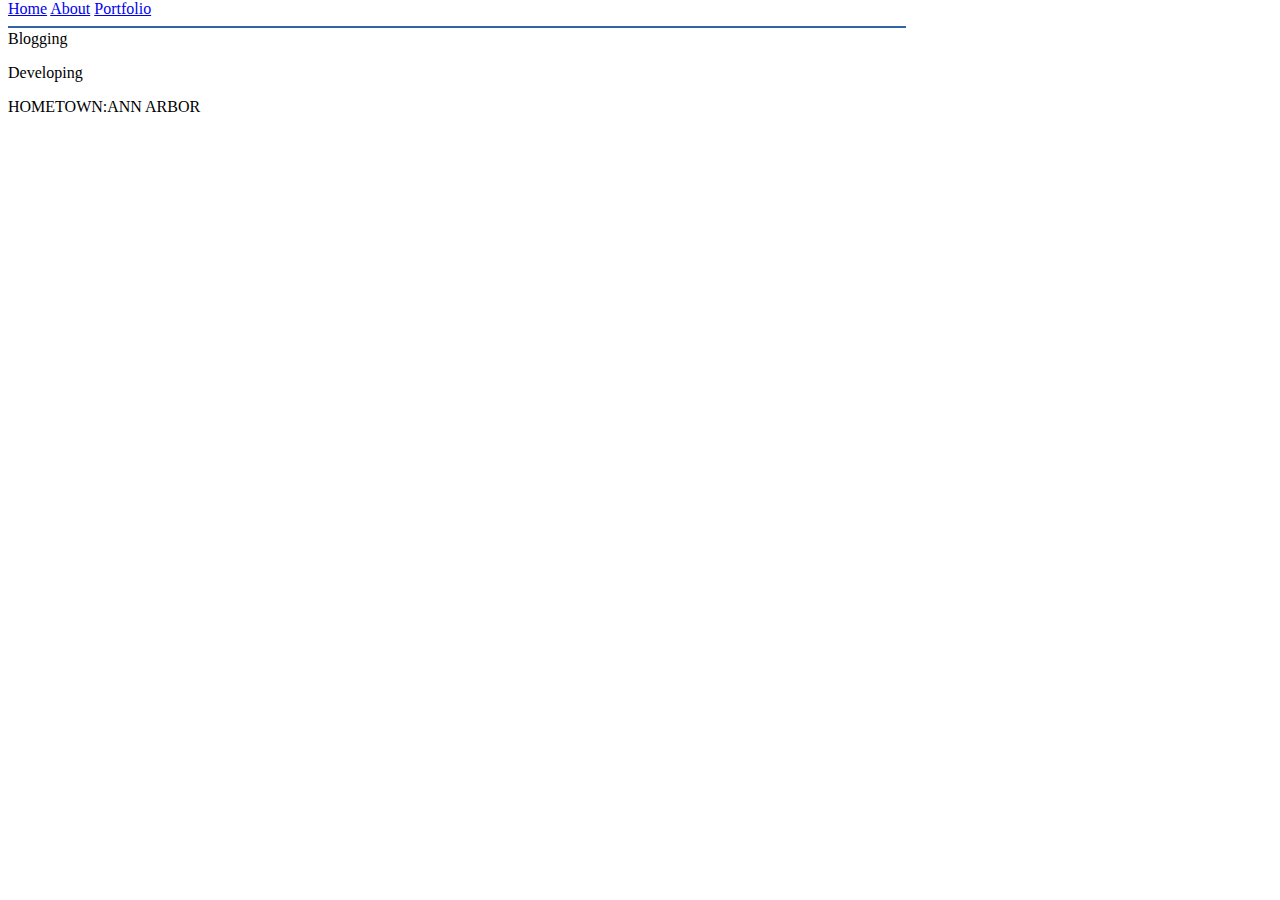
<file: index.html>
<html>
    <head>
        <title>Homepage</title>
        <link rel="stylesheet" type="text/css" href="main.css">
    </head>
    <body>
        <header class="top"> 
            <a href="index.html">Home</a>
            <a href="about.html">About</a>
            <a href ="protfolio.html">Portfolio</a>
            <hr color="#3363A5" size="2" align="left" width="70%">
        </header>
        <div class="thing">
        <p>
            Blogging
        </p>
        <p>
            Developing
        </p>
        <p>
           HOMETOWN:ANN ARBOR 
        </p>
        </div>

    </body>
</html>
</file>
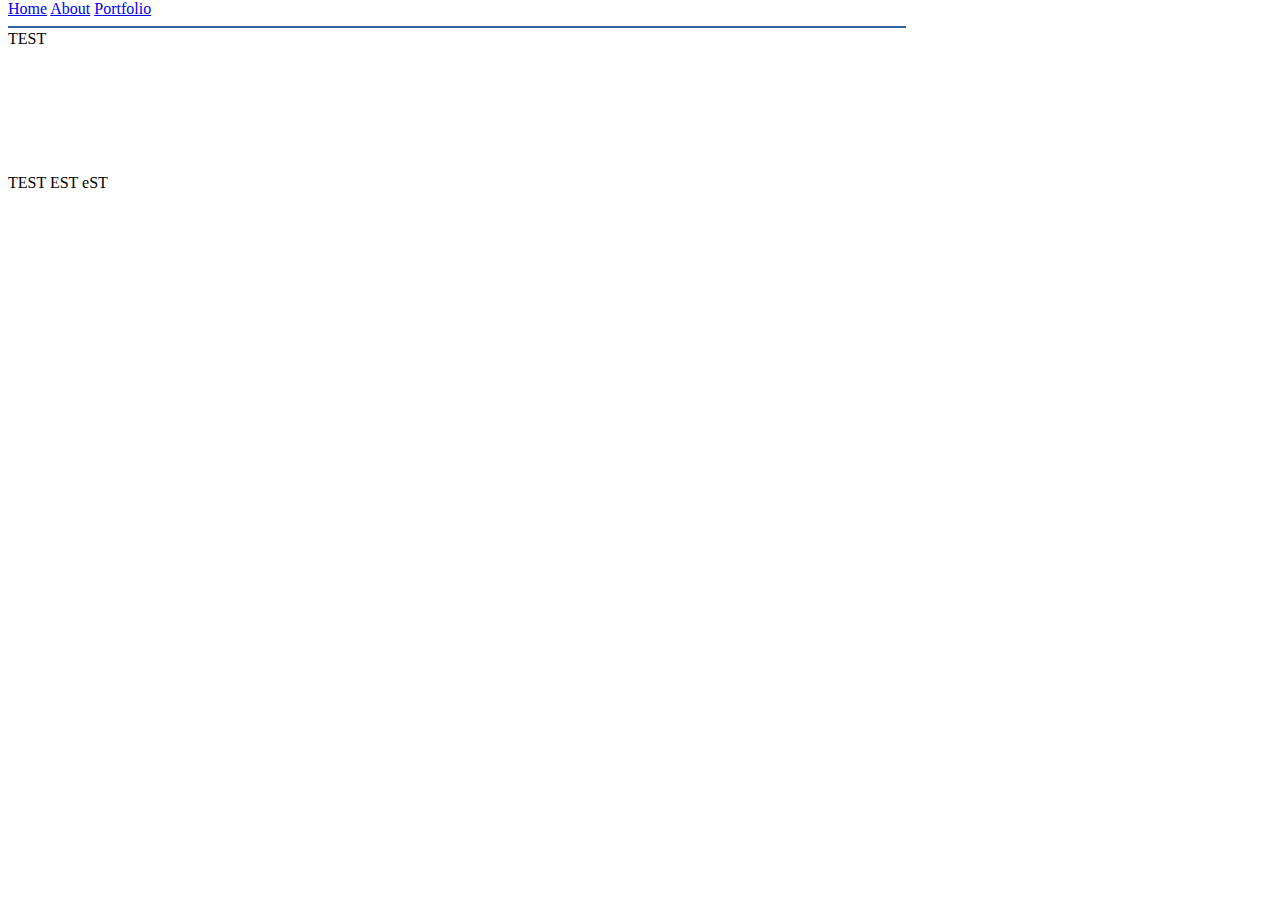
<file: about.html>
<html>
    <head>
            <title>About</title>
            <link rel="stylesheet" type="text/css" href="main.css">
    </head>
    <body>
        <header class="top"> 
            <a href="index.html">Home</a>
            <a href="about.html">About</a>
            <a href ="protfolio.html">Portfolio</a>
            <hr color="#3363A5" size="2" align="left" width="70%">
        </header>
        <div class="thing">
        <p>TEST
            <br>
            <br>
            <br>
            <br>
            <br>
            <br>
            <br>
            <br>

            TEST
            EST
            eST
        </p>
        </div>
        
    </body>
</html>
</file>
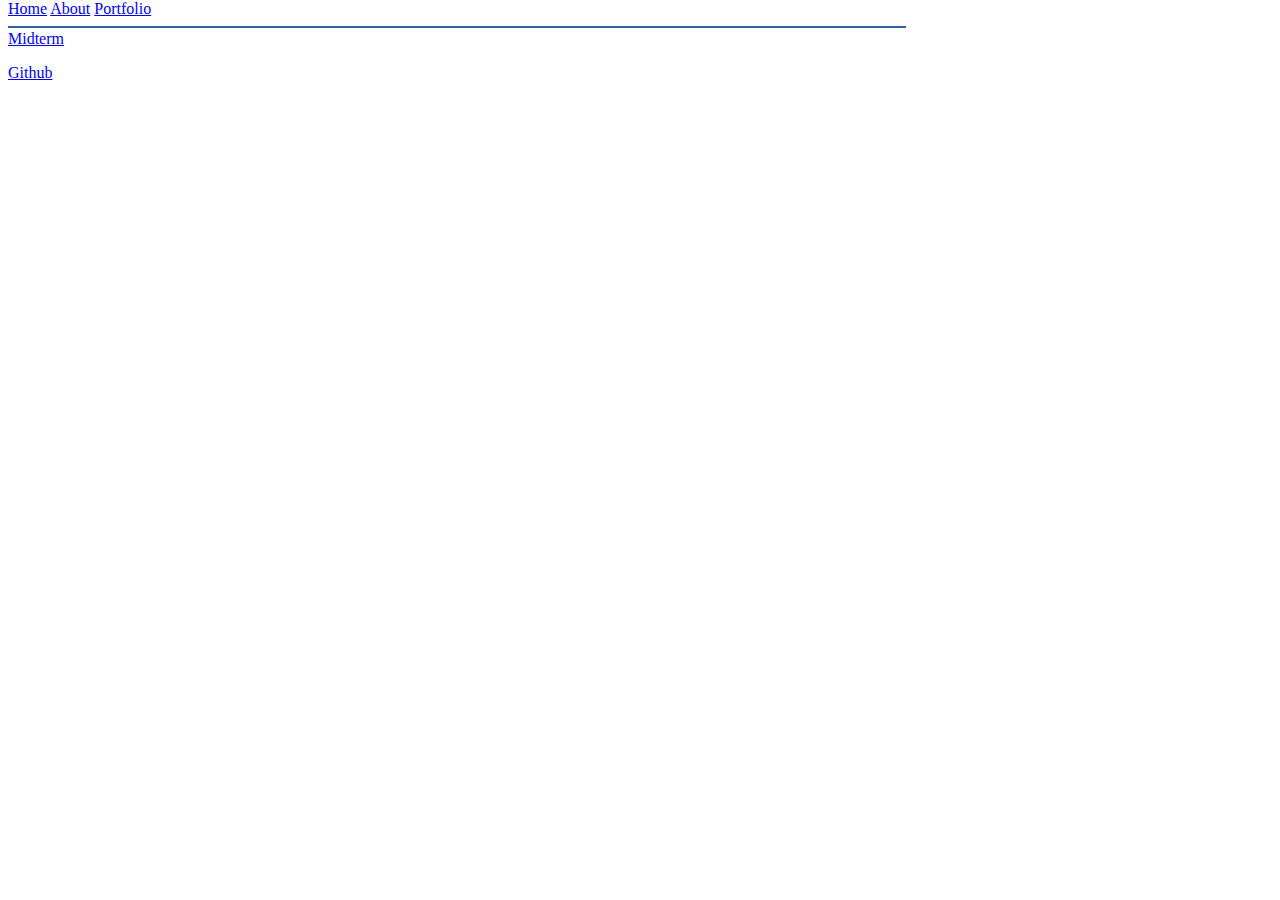
<file: protfolio.html>
<html>
    <head>
            <title>Portfolio</title>
            <link rel="stylesheet" type="text/css" href="main.css">
    </head>
    <body>
        <header class="top"> 
            <a href="index.html">Home</a>
            <a href="about.html">About</a>
            <a href ="protfolio.html">Portfolio</a>
            <hr color="#3363A5" size="2" align="left" width="70%">
        </header>
        <div class="thing">
        <p><a href="https://github.com/Nrlandau/Midterm">Midterm</a></p>
        <p><a href="https://github.com/Nrlandau/">Github</a></p>
        </div>
        
    </body>
</html>
</file>
<file: main.css>
.top
{
    position: fixed; background: white; width: 100%; top: 0; height: 30px;
}
.thing
{
    margin-top: 30px;
}
</file>
